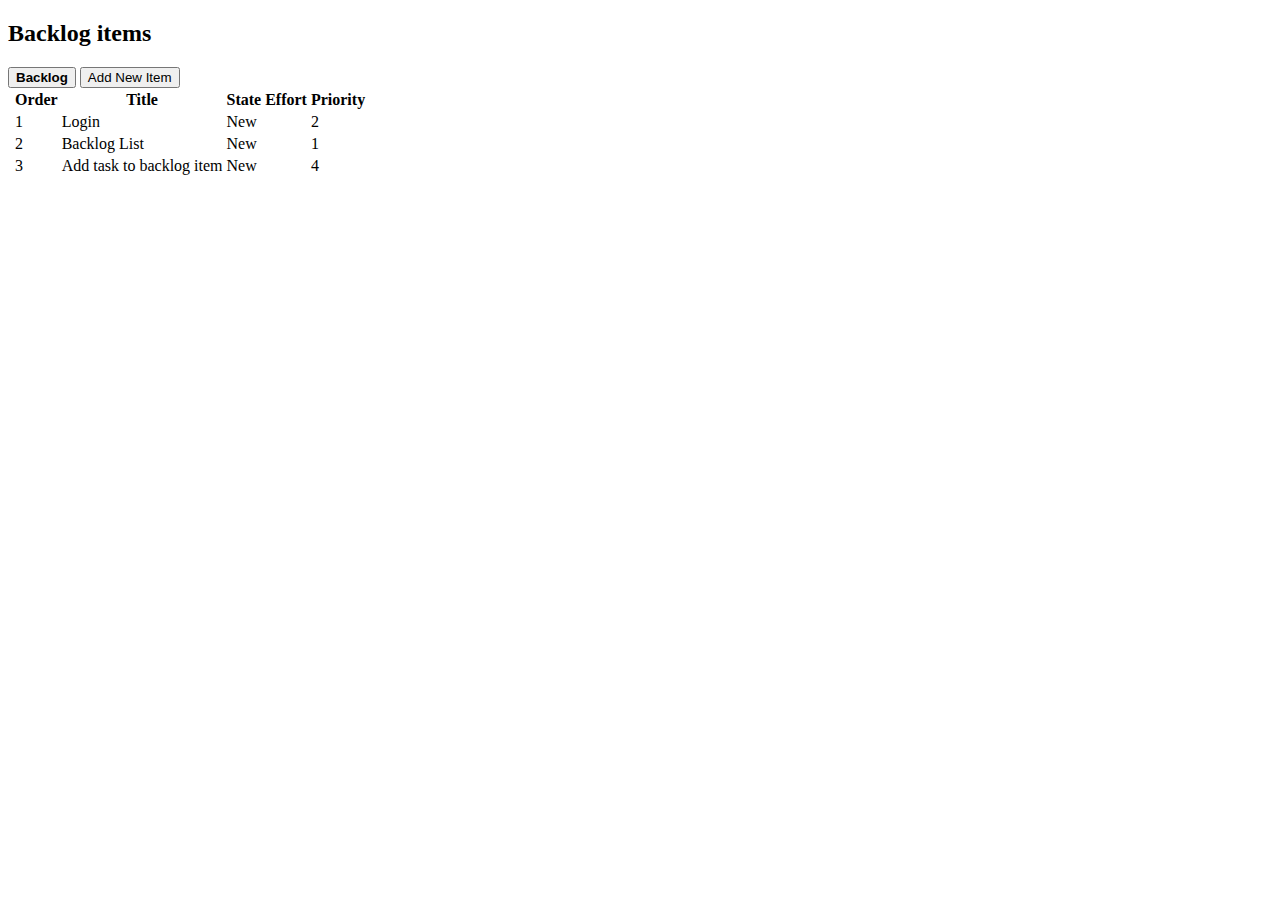
<file: BacklogItems.html>
<!DOCTYPE html>
<html lang="en">
<head>
    <meta charset="utf-8">
    <title>Title</title>
    <meta http-equiv="X-UA-Compatible" content="IE=edge">
    <meta name="viewport" content="width=device-width, initial-scale=1">
    <link rel="stylesheet" href="https://maxcdn.bootstrapcdn.com/bootstrap/3.3.6/css/bootstrap.min.css"
          integrity="sha384-1q8mTJOASx8j1Au+a5WDVnPi2lkFfwwEAa8hDDdjZlpLegxhjVME1fgjWPGmkzs7" crossorigin="anonymous">
    <link rel="stylesheet" type="text/css" href="css/BacklogItems.css" ˛/>
</head>
<body>

<div class="container">
    <div class="page-header">
        <h2>Backlog items</h2>
        <div class="row">
            <button type="button" class="btn btn-link"><strong>Backlog</strong></button>
            <button type="button" class="btn btn-secondary pull-right">Add New Item</button>
        </div>
    </div>

    <table class="table table-hover">
        <thead>
        <tr>
            <th></th>
            <th>Order</th>
            <th>Title</th>
            <th>State</th>
            <th>Effort</th>
            <th>Priority</th>
        </tr>
        </thead>
        <tbody>
        <tr>
            <td class="plusbutton"><span class="glyphicon glyphicon-plus" aria-hidden="true"></span></td>
            <td class="order">1<span class="glyphicon glyphicon-triangle-bottom pull-right" aria-hidden="true"></td>
            <td class="title">Login</td>
            <td class="state">New</td>
            <td class="effort"></td>
            <td class="priority">2</td>
        </tr>
        <tr>
            <td class="plusbutton"></td>
            <td class="order">2</td>
            <td class="title">Backlog List</td>
            <td class="state">New</td>
            <td class="effort"</td>
            <td class="priority">1</td>
        </tr>
        <tr>
            <td class="plusbutton"></td>
            <td class="order">3</td>
            <td class="title">Add task to backlog item</td>
            <td class="state">New</td>
            <td class="effort"></td>
            <td class="priority">4</td>
        </tr>
        </tbody>
    </table>







</div>

<script src="https://ajax.googleapis.com/ajax/libs/jquery/1.11.3/jquery.min.js"></script>
<script src="https://maxcdn.bootstrapcdn.com/bootstrap/3.3.6/js/bootstrap.min.js"
        integrity="sha384-0mSbJDEHialfmuBBQP6A4Qrprq5OVfW37PRR3j5ELqxss1yVqOtnepnHVP9aJ7xS"
        crossorigin="anonymous"></script>
</body>
</html>
</file>
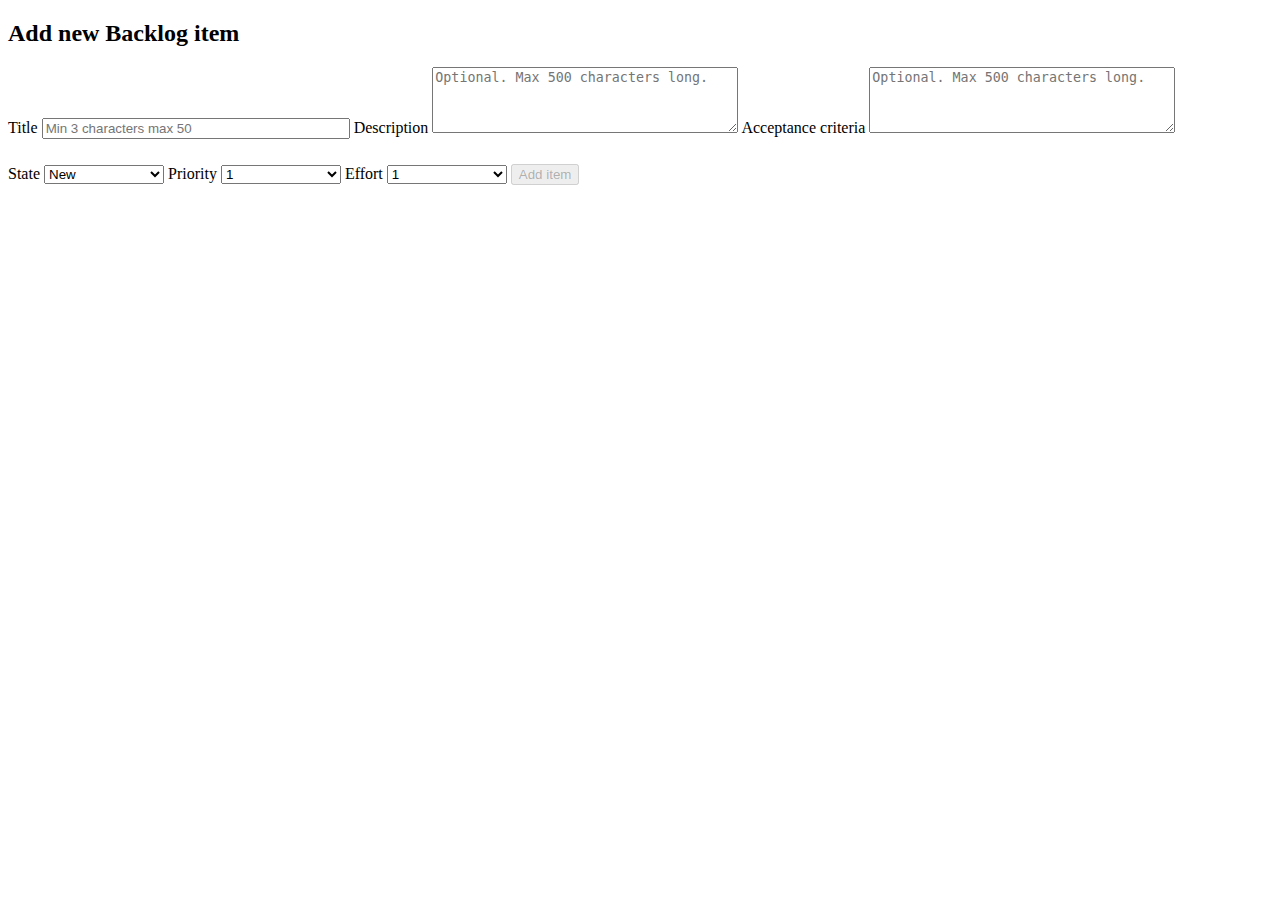
<file: NewBackLogItem.html>
<!DOCTYPE html>
<html lang="en">
<head>
    <meta charset="UTF-8">
    <title>Title</title>
    <link type="text/css" href="css/NewBackLogItem.css" rel="stylesheet"/>
    <meta http-equiv="X-UA-Compatible" content="IE=edge">
    <meta name="viewport" content="width=device-width, initial-scale=1">
    <link rel="stylesheet" href="https://maxcdn.bootstrapcdn.com/bootstrap/3.3.6/css/bootstrap.min.css"
          integrity="sha384-1q8mTJOASx8j1Au+a5WDVnPi2lkFfwwEAa8hDDdjZlpLegxhjVME1fgjWPGmkzs7" crossorigin="anonymous">
    <link rel="stylesheet" href="css/NewBackLogItem.css" type="text/css">
</head>
<body>

<div class="container">
    <header class="page-header">
        <h2>Add new Backlog item</h2>
    </header>
    <div class="row">
        <div class="col-sm-6">
            <div class="form-group">
                <label for="itemName">Title</label>
                <input type="text" class="form-control" id="itemName"
                       placeholder="Min 3 characters max 50">
                <label for="description">Description</label>
                <textarea class="form-control" rows="4" id="description"
                    placeholder="Optional. Max 500 characters long."></textarea>
                <label for="criteria">Acceptance criteria</label>
                <textarea class="form-control" rows="4" id="criteria"
                          placeholder="Optional. Max 500 characters long."></textarea>
            </div>
        </div>
        <div class="col-sm-6">
            <label for="state">State</label>
            <select class="form-control" id="state">
                <option>New</option>
                <option>Approved</option>
                <option>Committed</option>
                <option>Done</option>
            </select>
            <label for="priority">Priority</label>
            <select class="form-control" id="priority">
                <option>1</option>
                <option>2</option>
                <option>3</option>
                <option>4</option>
                <option>5</option>
            </select>
            <label for="effort">Effort</label>
            <select class="form-control" id="effort">
                <option>1</option>
                <option>3</option>
                <option>5</option>
                <option>7</option>
            </select>
            <button type="button" class="btn btn-primary" id="addItem" disabled>Add item</button>
        </div>
    </div>
</div>

<script src="https://ajax.googleapis.com/ajax/libs/jquery/1.11.3/jquery.min.js"></script>
<script src="https://maxcdn.bootstrapcdn.com/bootstrap/3.3.6/js/bootstrap.min.js"
        integrity="sha384-0mSbJDEHialfmuBBQP6A4Qrprq5OVfW37PRR3j5ELqxss1yVqOtnepnHVP9aJ7xS"
        crossorigin="anonymous"></script>
<script src="js/NewBacklogItem.js"></script>
</body>
</html>
</file>
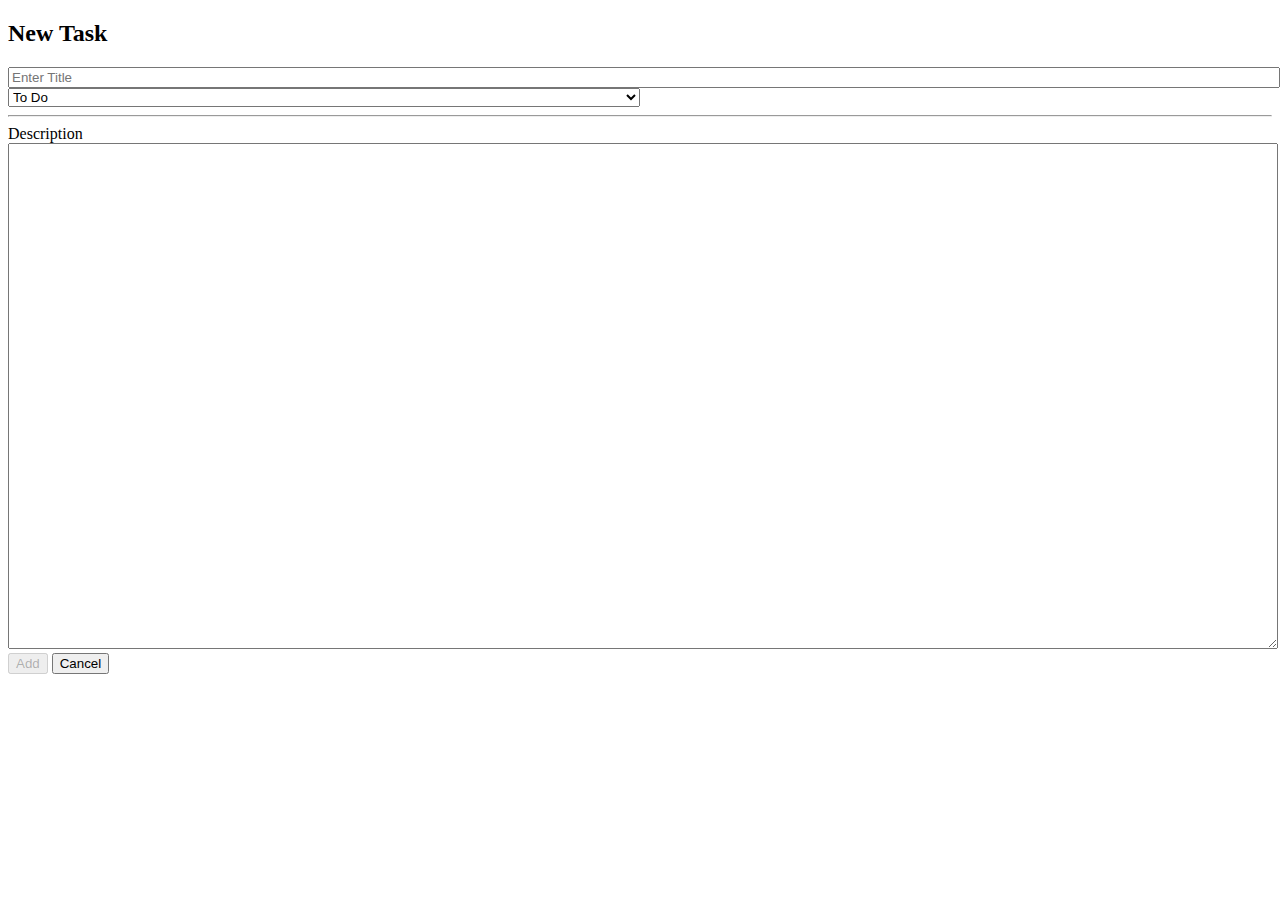
<file: TaskForm.html>
<!DOCTYPE html>
<html lang="en">
<head>
    <meta charset="UTF-8">
    <title>New Task</title>

    <meta http-equiv="X-UA-Compatible" content="IE=edge">
    <meta name="viewport" content="width=device-width, initial-scale=1">
    <link rel="stylesheet" href="https://maxcdn.bootstrapcdn.com/bootstrap/3.3.6/css/bootstrap.min.css"
          integrity="sha384-1q8mTJOASx8j1Au+a5WDVnPi2lkFfwwEAa8hDDdjZlpLegxhjVME1fgjWPGmkzs7" crossorigin="anonymous">

    <link rel="stylesheet" href="css/TaskForm.css">

    <script type="text/javascript" src="js/TaskForm.js"></script>
</head>

<body>
    <form class="modal-content">
        <section class="modal-header">
            <div class="modal-title">
                <h2 id="hTitle">New Task</h2>
            </div>
        </section>

        <section class="modal-body">
            <div class="row modal-row">
                <ul id="ulErrors" class="error"></ul>
            </div>
            <div class="row modal-row">
                <input id="inpTitle" name="title" type="text" placeholder="Enter Title" maxlength="50"
                       onchange="product_backlog.task_form.validateTitle()" class="one-line"/>
            </div>
            <div class="row modal-row">
                <select id="selDropDown" name="list" class="drop-down">
                    <option value="ToDo">To Do</option>
                </select>
            </div>
            <hr/>
            <div class="row modal-row">
                <label id="Desc" name="description">Description</label>
            </div>
            <div class="row modal-row">
                    <textarea id="txtDesc" name="description" maxlength="500"
                              onchange="product_backlog.task_form.validateDescription()" class="area">
                    </textarea>
            </div>
        </section>

        <section class="modal-footer">
            <div class="row modal-row">
                <button id="btnSaveTask" type="button" disabled onclick="product_backlog.task_form.saveTask()"
                        class="btn btn-primary">
                    Add
                </button>
                <button id="btnCancelTaskForm" type="button" onclick="product_backlog.task_form.discardForm()"
                        class="btn btn-primary">
                    Cancel
                </button>
            </div>
        </section>
    </form>
</body>
</html>
</file>
<file: css/BacklogItems.css>
header ul li{
    display:inline;
}
</file>
<file: css/NewBackLogItem.css>
#itemName,
#description,
#criteria {
    width: 300px;
}

label {
    margin-top: 20px;
}

button {
    margin-top: 25px;
}

#effort,
#priority,
#state {
    width: 120px;
}

.redBorder {
    border: solid 1px red;
}

.greenBorder {
    border: solid 1px green;
}
</file>
<file: css/TaskForm.css>
.error {
    color: firebrick;
}

.invalid {
    background-color: #FF8888;
    color: #005555;
}

.one-line {
    width: 100%;
}

.drop-down {
    width: 50%;
}

.area {
    width: 100%;
    height: 500px;
}

.modal-row {
    margin: 0;
}
</file>
